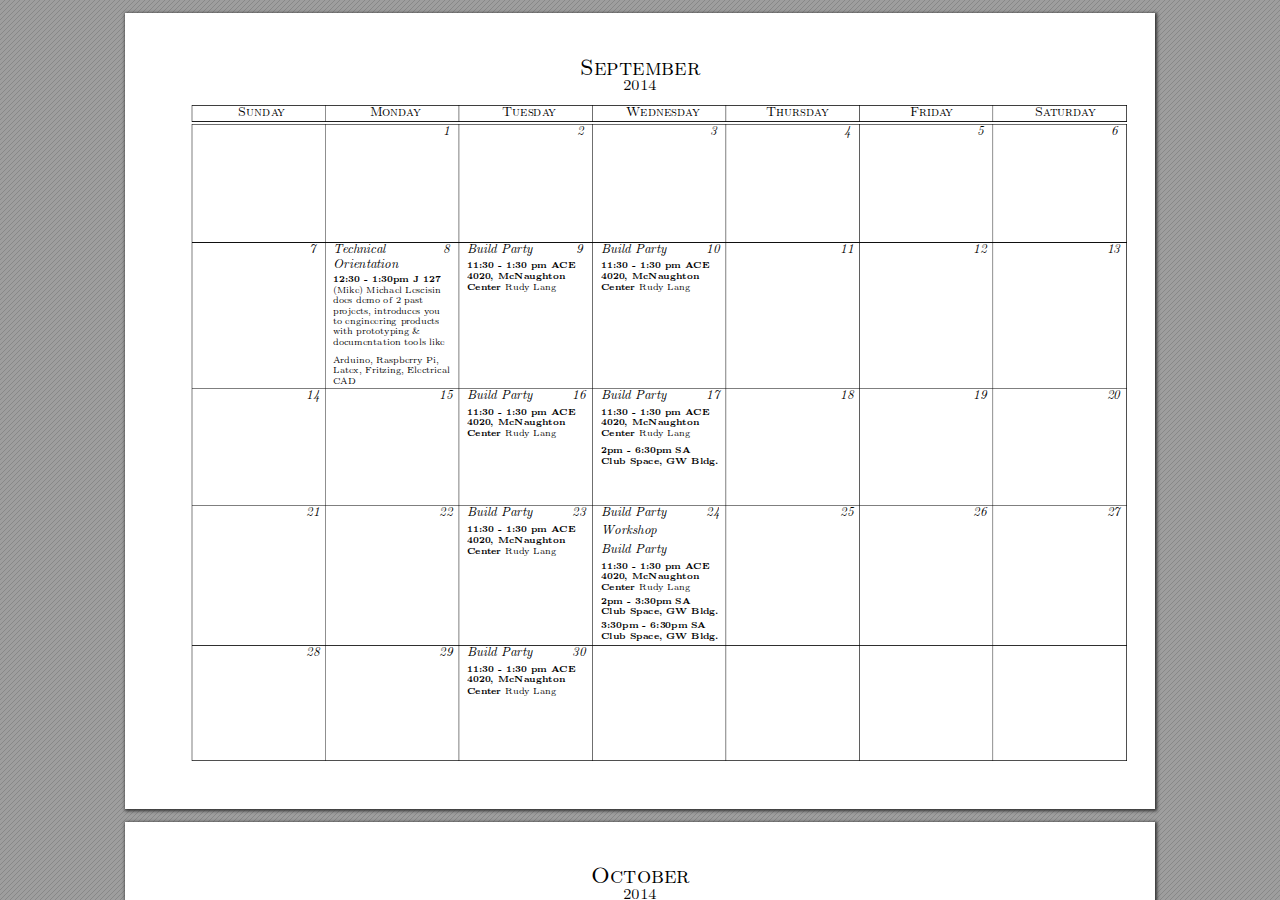
<file: calendar/calendar20142015.html>
<!DOCTYPE html>
<!-- Created by pdf2htmlEX (https://github.com/coolwanglu/pdf2htmlex) -->
<html>
<head>
<meta charset="utf-8">
<meta name="generator" content="pdf2htmlEX">
<meta http-equiv="X-UA-Compatible" content="IE=edge,chrome=1">
<style type="text/css">
/*! 
 * Base CSS for pdf2htmlEX
 * Copyright 2012,2013 Lu Wang <coolwanglu@gmail.com> 
 * https://github.com/coolwanglu/pdf2htmlEX/blob/master/share/LICENSE
 */#sidebar{position:absolute;top:0;left:0;bottom:0;width:250px;padding:0;margin:0;overflow:auto}#page-container{position:absolute;top:0;left:0;margin:0;padding:0;border:0}@media screen{#sidebar.opened+#page-container{left:250px}#page-container{bottom:0;right:0;overflow:auto}.loading-indicator{display:none}.loading-indicator.active{display:block;position:absolute;width:64px;height:64px;top:50%;left:50%;margin-top:-32px;margin-left:-32px}.loading-indicator img{position:absolute;top:0;left:0;bottom:0;right:0}}@media print{@page{margin:0}html{margin:0}body{margin:0;-webkit-print-color-adjust:exact}#sidebar{display:none}#page-container{width:auto;height:auto;overflow:visible;background-color:transparent}.d{display:none}}.pf{position:relative;background-color:white;overflow:hidden;margin:0;border:0}.pc{position:absolute;border:0;padding:0;margin:0;top:0;left:0;width:100%;height:100%;overflow:hidden;display:block;transform-origin:0 0;-ms-transform-origin:0 0;-webkit-transform-origin:0 0}.pc.opened{display:block}.bf{position:absolute;border:0;margin:0;top:0;bottom:0;width:100%;height:100%;-ms-user-select:none;-moz-user-select:none;-webkit-user-select:none;user-select:none}.bi{position:absolute;border:0;margin:0;-ms-user-select:none;-moz-user-select:none;-webkit-user-select:none;user-select:none}@media print{.pf{margin:0;box-shadow:none;page-break-after:always;page-break-inside:avoid}@-moz-document url-prefix(){.pf{overflow:visible;border:1px solid #fff}.pc{overflow:visible}}}.c{position:absolute;border:0;padding:0;margin:0;overflow:hidden;display:block}.t{position:absolute;white-space:pre;font-size:1px;transform-origin:0 100%;-ms-transform-origin:0 100%;-webkit-transform-origin:0 100%;unicode-bidi:bidi-override;-moz-font-feature-settings:"liga" 0}.@CSS_LINK_CN span{position:relative;vertical-align:baseline;display:inline-block;unicode-bidi:bidi-override}._{color:transparent;z-index:-1}::selection{background:rgba(127,255,255,0.4)}::-moz-selection{background:rgba(127,255,255,0.4)}.pi{display:none}.d{position:absolute;transform-origin:0 100%;-ms-transform-origin:0 100%;-webkit-transform-origin:0 100%}</style>
<style type="text/css">
/*! 
 * Fancy styles for pdf2htmlEX
 * Copyright 2012,2013 Lu Wang <coolwanglu@gmail.com> 
 * https://github.com/coolwanglu/pdf2htmlEX/blob/master/share/LICENSE
 */@keyframes fadein{from{opacity:0}to{opacity:1}}@-webkit-keyframes fadein{from{opacity:0}to{opacity:1}}@keyframes swing{0{transform:rotate(0)}10%{transform:rotate(0)}90%{transform:rotate(720deg)}100%{transform:rotate(720deg)}}@-webkit-keyframes swing{0{-webkit-transform:rotate(0)}10%{-webkit-transform:rotate(0)}90%{-webkit-transform:rotate(720deg)}100%{-webkit-transform:rotate(720deg)}}@media screen{#sidebar{background-color:#2f3236;background-image:url("[data-uri]")}#outline{font-family:Georgia,Times,"Times New Roman",serif;font-size:13px;margin:2em 1em}#outline ul{padding:0}#outline li{list-style-type:none;margin:1em 0}#outline li>ul{margin-left:1em}#outline a,#outline a:visited,#outline a:hover,#outline a:active{line-height:1.2;color:#e8e8e8;text-overflow:ellipsis;white-space:nowrap;text-decoration:none;display:block;overflow:hidden;outline:0}#outline a:hover{color:#0cf}#page-container{background-color:#9e9e9e;background-image:url("[data-uri]");-webkit-transition:left 500ms;transition:left 500ms}.pf{margin:13px auto;box-shadow:1px 1px 3px 1px #333;border-collapse:separate}.pc.opened{-webkit-animation:fadein 100ms;animation:fadein 100ms}.loading-indicator.active{-webkit-animation:swing 1.5s ease-in-out .01s infinite alternate none;animation:swing 1.5s ease-in-out .01s infinite alternate none}}</style>
<style type="text/css">
.ff0{font-family:sans-serif;visibility:hidden;}
@font-face{font-family:ff1;src:url('[data-uri]')format("woff");}.ff1{font-family:ff1;line-height:0.727000;font-style:normal;font-weight:normal;visibility:visible;}
@font-face{font-family:ff2;src:url('[data-uri]')format("woff");}.ff2{font-family:ff2;line-height:0.910000;font-style:normal;font-weight:normal;visibility:visible;}
@font-face{font-family:ff3;src:url('[data-uri]')format("woff");}.ff3{font-family:ff3;line-height:0.905000;font-style:normal;font-weight:normal;visibility:visible;}
@font-face{font-family:ff4;src:url('[data-uri]')format("woff");}.ff4{font-family:ff4;line-height:0.999000;font-style:normal;font-weight:normal;visibility:visible;}
.m0{transform:matrix(0.325000,0.000000,0.000000,0.325000,0,0);-ms-transform:matrix(0.325000,0.000000,0.000000,0.325000,0,0);-webkit-transform:matrix(0.325000,0.000000,0.000000,0.325000,0,0);}
.v0{vertical-align:0.000000px;}
.ls0{letter-spacing:0.000000px;}
.sc_{text-shadow:none;}
.sc0{text-shadow:-0.015em 0 transparent,0 0.015em transparent,0.015em 0 transparent,0 -0.015em  transparent;}
@media screen and (-webkit-min-device-pixel-ratio:0){
.sc_{-webkit-text-stroke:0px transparent;}
.sc0{-webkit-text-stroke:0.015em transparent;text-shadow:none;}
}
.ws0{word-spacing:0.000000px;}
._0{display:inline;margin-left:-3.546686px;}
._5{display:inline;margin-left:-1.607808px;}
._b{display:inline-block;width:1.701607px;}
._a{display:inline-block;width:9.874901px;}
._9{display:inline-block;width:12.106517px;}
._c{display:inline-block;width:14.266443px;}
._10{display:inline-block;width:44.860921px;}
._8{display:inline-block;width:54.816461px;}
._e{display:inline-block;width:122.340728px;}
._d{display:inline-block;width:132.741682px;}
._4{display:inline-block;width:201.721519px;}
._3{display:inline-block;width:214.824879px;}
._2{display:inline-block;width:248.274370px;}
._6{display:inline-block;width:250.578192px;}
._1{display:inline-block;width:259.782515px;}
._f{display:inline-block;width:370.464921px;}
._11{display:inline-block;width:380.408461px;}
._7{display:inline-block;width:390.836461px;}
.fc0{color:rgb(0,0,0);}
.fs3{font-size:27.895200px;}
.fs2{font-size:39.850400px;}
.fs1{font-size:47.820800px;}
.fs0{font-size:68.861600px;}
.y0{bottom:48.100000px;}
.y2a{bottom:95.550000px;}
.y2e{bottom:98.150000px;}
.y29{bottom:115.163100px;}
.y28{bottom:125.525400px;}
.y27{bottom:135.886400px;}
.y26{bottom:152.395100px;}
.y25{bottom:169.440700px;}
.y24{bottom:179.801700px;}
.y23{bottom:194.048400px;}
.y2d{bottom:202.361900px;}
.y22{bottom:204.409400px;}
.y32{bottom:204.880000px;}
.y21{bottom:218.656100px;}
.y20{bottom:229.017100px;}
.y1f{bottom:239.378100px;}
.y1c{bottom:254.920900px;}
.y1e{bottom:255.888100px;}
.y1b{bottom:265.281900px;}
.y1d{bottom:274.020500px;}
.y1a{bottom:275.642900px;}
.y19{bottom:292.151600px;}
.y2c{bottom:320.060000px;}
.y31{bottom:322.578100px;}
.y18{bottom:344.125600px;}
.y17{bottom:354.486600px;}
.y16{bottom:372.617700px;}
.y15{bottom:382.978700px;}
.y14{bottom:393.341000px;}
.y13{bottom:409.849700px;}
.y10{bottom:425.132500px;}
.yf{bottom:435.493500px;}
.y2b{bottom:437.758100px;}
.y30{bottom:440.276200px;}
.ye{bottom:445.854500px;}
.yd{bottom:463.986900px;}
.yc{bottom:474.347900px;}
.yb{bottom:484.708900px;}
.ya{bottom:495.069900px;}
.y9{bottom:505.430900px;}
.y8{bottom:515.793200px;}
.y12{bottom:518.454300px;}
.y7{bottom:526.154200px;}
.y11{bottom:528.816600px;}
.y6{bottom:540.144800px;}
.y5{bottom:555.686300px;}
.y2f{bottom:557.974300px;}
.y4{bottom:673.384400px;}
.y3{bottom:692.552900px;}
.y2{bottom:717.965300px;}
.y1{bottom:733.506800px;}
.h5{height:19.638221px;}
.h6{height:20.921400px;}
.h4{height:28.094532px;}
.h3{height:33.713664px;}
.h2{height:48.547428px;}
.h8{height:605.800000px;}
.h7{height:608.400000px;}
.h1{height:655.850000px;}
.h0{height:795.600000px;}
.w1{width:936.650000px;}
.w0{width:1029.600000px;}
.x0{left:65.650000px;}
.x3{left:112.310900px;}
.xa{left:180.337300px;}
.x5{left:183.721200px;}
.x6{left:208.156000px;}
.x4{left:317.361200px;}
.x7{left:341.796000px;}
.x1{left:454.797200px;}
.xe{left:457.899000px;}
.xc{left:465.539100px;}
.x8{left:475.437300px;}
.x2{left:497.617900px;}
.xb{left:581.258600px;}
.xd{left:584.642500px;}
.x9{left:714.898600px;}
.xf{left:985.562500px;}
@media print{
.v0{vertical-align:0.000000pt;}
.ls0{letter-spacing:0.000000pt;}
.ws0{word-spacing:0.000000pt;}
._0{display:inline;margin-left:-3.637626pt;}
._5{display:inline;margin-left:-1.649034pt;}
._b{display:inline-block;width:1.745238pt;}
._a{display:inline-block;width:10.128103pt;}
._9{display:inline-block;width:12.416940pt;}
._c{display:inline-block;width:14.632249pt;}
._10{display:inline-block;width:46.011201pt;}
._8{display:inline-block;width:56.222011pt;}
._e{display:inline-block;width:125.477670pt;}
._d{display:inline-block;width:136.145315pt;}
._4{display:inline-block;width:206.893865pt;}
._3{display:inline-block;width:220.333209pt;}
._2{display:inline-block;width:254.640380pt;}
._6{display:inline-block;width:257.003274pt;}
._1{display:inline-block;width:266.443605pt;}
._f{display:inline-block;width:379.964022pt;}
._11{display:inline-block;width:390.162524pt;}
._7{display:inline-block;width:400.857908pt;}
.fs3{font-size:28.610462pt;}
.fs2{font-size:40.872205pt;}
.fs1{font-size:49.046974pt;}
.fs0{font-size:70.627282pt;}
.y0{bottom:49.333333pt;}
.y2a{bottom:98.000000pt;}
.y2e{bottom:100.666667pt;}
.y29{bottom:118.116000pt;}
.y28{bottom:128.744000pt;}
.y27{bottom:139.370667pt;}
.y26{bottom:156.302667pt;}
.y25{bottom:173.785333pt;}
.y24{bottom:184.412000pt;}
.y23{bottom:199.024000pt;}
.y2d{bottom:207.550667pt;}
.y22{bottom:209.650667pt;}
.y32{bottom:210.133333pt;}
.y21{bottom:224.262667pt;}
.y20{bottom:234.889333pt;}
.y1f{bottom:245.516000pt;}
.y1c{bottom:261.457333pt;}
.y1e{bottom:262.449333pt;}
.y1b{bottom:272.084000pt;}
.y1d{bottom:281.046667pt;}
.y1a{bottom:282.710667pt;}
.y19{bottom:299.642667pt;}
.y2c{bottom:328.266667pt;}
.y31{bottom:330.849333pt;}
.y18{bottom:352.949333pt;}
.y17{bottom:363.576000pt;}
.y16{bottom:382.172000pt;}
.y15{bottom:392.798667pt;}
.y14{bottom:403.426667pt;}
.y13{bottom:420.358667pt;}
.y10{bottom:436.033333pt;}
.yf{bottom:446.660000pt;}
.y2b{bottom:448.982667pt;}
.y30{bottom:451.565333pt;}
.ye{bottom:457.286667pt;}
.yd{bottom:475.884000pt;}
.yc{bottom:486.510667pt;}
.yb{bottom:497.137333pt;}
.ya{bottom:507.764000pt;}
.y9{bottom:518.390667pt;}
.y8{bottom:529.018667pt;}
.y12{bottom:531.748000pt;}
.y7{bottom:539.645333pt;}
.y11{bottom:542.376000pt;}
.y6{bottom:553.994667pt;}
.y5{bottom:569.934667pt;}
.y2f{bottom:572.281333pt;}
.y4{bottom:690.650667pt;}
.y3{bottom:710.310667pt;}
.y2{bottom:736.374667pt;}
.y1{bottom:752.314667pt;}
.h5{height:20.141765pt;}
.h6{height:21.457846pt;}
.h4{height:28.814905pt;}
.h3{height:34.578117pt;}
.h2{height:49.792234pt;}
.h8{height:621.333333pt;}
.h7{height:624.000000pt;}
.h1{height:672.666667pt;}
.h0{height:816.000000pt;}
.w1{width:960.666667pt;}
.w0{width:1056.000000pt;}
.x0{left:67.333333pt;}
.x3{left:115.190667pt;}
.xa{left:184.961333pt;}
.x5{left:188.432000pt;}
.x6{left:213.493333pt;}
.x4{left:325.498667pt;}
.x7{left:350.560000pt;}
.x1{left:466.458667pt;}
.xe{left:469.640000pt;}
.xc{left:477.476000pt;}
.x8{left:487.628000pt;}
.x2{left:510.377333pt;}
.xb{left:596.162667pt;}
.xd{left:599.633333pt;}
.x9{left:733.229333pt;}
.xf{left:1010.833333pt;}
}
</style>
<script>
/*
 Copyright 2012 Mozilla Foundation 
 Copyright 2013 Lu Wang <coolwanglu@gmail.com>
 Apache License Version 2.0 
*/
(function(){function b(a,b,e,f){var c=(a.className||"").split(/\s+/g);""===c[0]&&c.shift();var d=c.indexOf(b);0>d&&e&&c.push(b);0<=d&&f&&c.splice(d,1);a.className=c.join(" ");return 0<=d}if(!("classList"in document.createElement("div"))){var e={add:function(a){b(this.element,a,!0,!1)},contains:function(a){return b(this.element,a,!1,!1)},remove:function(a){b(this.element,a,!1,!0)},toggle:function(a){b(this.element,a,!0,!0)}};Object.defineProperty(HTMLElement.prototype,"classList",{get:function(){if(this._classList)return this._classList;
var a=Object.create(e,{element:{value:this,writable:!1,enumerable:!0}});Object.defineProperty(this,"_classList",{value:a,writable:!1,enumerable:!1});return a},enumerable:!0})}})();
</script>
<script>
(function(){/*
 pdf2htmlEX.js: Core UI functions for pdf2htmlEX 
 Copyright 2012,2013 Lu Wang <coolwanglu@gmail.com> and other contributors 
 https://github.com/coolwanglu/pdf2htmlEX/blob/master/share/LICENSE 
*/
var q=window.pdf2htmlEX=window.pdf2htmlEX||{},r="pc",s="pi",t={container_id:"page-container",sidebar_id:"sidebar",outline_id:"outline",loading_indicator_cls:"loading-indicator",preload_pages:3,render_timeout:100,scale_step:0.9,key_handler:!0,hashchange_handler:!0,__dummy__:"no comma"};function v(a,b){return[a[0]*b[0]+a[2]*b[1]+a[4],a[1]*b[0]+a[3]*b[1]+a[5]]}function w(a){for(var b=0,c=a.length;b<c;++b)a[b].addEventListener("dragstart",function(){return!1},!1)}
function x(a){for(var b={},c=0,d=arguments.length;c<d;++c){var e=arguments[c],g;for(g in e)e.hasOwnProperty(g)&&(b[g]=e[g])}return b}
function y(a){if(a){this.g=this.loaded=!1;this.page=a;this.r=parseInt(a.getAttribute("data-page-no"),16);this.m=a.clientHeight;this.t=a.clientWidth;var b=a.getElementsByClassName(r)[0];b&&(this.h=b,this.s=this.f=this.m/b.clientHeight,this.u=JSON.parse(a.getElementsByClassName(s)[0].getAttribute("data-data")),a=this.k=this.u.ctm,b=a[0]*a[3]-a[1]*a[2],this.o=[a[3]/b,-a[1]/b,-a[2]/b,a[0]/b,(a[2]*a[5]-a[3]*a[4])/b,(a[1]*a[4]-a[0]*a[5])/b],this.loaded=!0)}}
y.prototype={show:function(){this.loaded&&!this.g&&(this.h.classList.add("opened"),this.g=!0)},d:function(a){this.f=0===a?this.s:a;this.loaded&&(a=this.h.style,a.msTransform=a.webkitTransform=a.transform="scale("+this.f.toFixed(3)+")");a=this.page.style;a.height=this.m*this.f+"px";a.width=this.t*this.f+"px"},height:function(){return this.page.clientHeight},width:function(){return this.page.clientWidth}};
function z(a){a=a.page;var b=a.parentNode;return[b.scrollLeft-a.offsetLeft-a.clientLeft,b.scrollTop-a.offsetTop-a.clientTop]}function A(a){a.loaded&&a.g&&(a.h.classList.remove("opened"),a.g=!1)}function B(a){this.b=x(t,0<arguments.length?a:{});this.i=[];C();var b=this;document.addEventListener("DOMContentLoaded",function(){E(b)},!1)}
B.prototype={scale:1,e:0,l:0,d:function(a,b,c){var d=this.scale;this.scale=a=0===a?1:b?d*a:a;c||(c=[0,0]);b=this.a;c[0]+=b.scrollLeft;c[1]+=b.scrollTop;for(var e=this.c,g=e.length,h=this.l;h<g;++h){var f=e[h].page;if(f.offsetTop+f.clientTop>=c[1])break}f=h-1;0>f&&(f=0);var f=e[f].page,k=f.clientWidth,h=f.clientHeight,l=f.offsetLeft+f.clientLeft,m=c[0]-l;0>m?m=0:m>k&&(m=k);k=f.offsetTop+f.clientTop;c=c[1]-k;0>c?c=0:c>h&&(c=h);for(h=0;h<g;++h)e[h].d(a);b.scrollLeft+=m/d*a+f.offsetLeft+f.clientLeft-
m-l;b.scrollTop+=c/d*a+f.offsetTop+f.clientTop-c-k;F(this,!0)},p:function(a){var b=a.target,c=b.getAttribute("data-dest-detail");if(c){var d=G;a:{for(;b;){if(b.nodeType===Node.ELEMENT_NODE&&b.classList.contains("pf")){var b=parseInt(b.getAttribute("data-page-no"),16),e=this.n,b=b in e?this.c[e[b]]:null;break a}b=b.parentNode}b=null}d(this,c,b);a.preventDefault()}}};
function H(a,b,c){var d=a.c;0>b||b>=d.length||(b=z(d[b]),void 0===c&&(c=[0,0]),a=a.a,a.scrollLeft+=c[0]-b[0],a.scrollTop+=c[1]-b[1])}
function G(a,b,c){try{var d=JSON.parse(b)}catch(e){return}if(d instanceof Array){b=d[0];var g=a.n;if(b in g){var h=g[b];b=a.c[h];for(var g=2,f=d.length;g<f;++g){var k=d[g];if(null!==k&&"number"!==typeof k)return}for(;6>d.length;)d.push(null);g=c||a.c[a.e];c=z(g);c=v(g.o,[c[0],g.height()-c[1]]);var g=a.scale,l=[0,0],m=!0,f=!1,k=a.scale;switch(d[1]){case "XYZ":l=[null===d[2]?c[0]:d[2]*k,null===d[3]?c[1]:d[3]*k];g=d[4];if(null===g||0===g)g=a.scale;f=!0;break;case "Fit":case "FitB":l=[0,0];f=!0;break;
case "FitH":case "FitBH":l=[0,null===d[2]?c[1]:d[2]*k];f=!0;break;case "FitV":case "FitBV":l=[null===d[2]?c[0]:d[2]*k,0];f=!0;break;case "FitR":l=[d[2]*k,d[5]*k],m=!1,f=!0}f&&(a.d(g,!1),d=function(b){l=v(b.k,l);m&&(l[1]=b.height()-l[1]);H(a,h,l)},b.loaded?d(b):(I(a,h,void 0,d),H(a,h)))}}}
function J(a){window.addEventListener("DOMMouseScroll",function(b){if(b.ctrlKey){b.preventDefault();var c=a.a,d=c.getBoundingClientRect();a.d(Math.pow(a.b.scale_step,b.detail),!0,[b.clientX-d.left-c.clientLeft,b.clientY-d.top-c.clientTop])}},!1);window.addEventListener("keydown",function(b){var c=!1,d=b.ctrlKey||b.metaKey,e=b.altKey;switch(b.keyCode){case 61:case 107:case 187:d&&(a.d(1/a.b.scale_step,!0),c=!0);break;case 173:case 109:case 189:d&&(a.d(a.b.scale_step,!0),c=!0);break;case 48:d&&(a.d(0,
!1),c=!0);break;case 33:e?H(a,a.e-1):a.a.scrollTop-=a.a.clientHeight;c=!0;break;case 34:e?H(a,a.e+1):a.a.scrollTop+=a.a.clientHeight;c=!0;break;case 35:a.a.scrollTop=a.a.scrollHeight;c=!0;break;case 36:a.a.scrollTop=0,c=!0}c&&b.preventDefault()},!1)}function F(a,b){if(void 0!==a.j){if(!b)return;clearTimeout(a.j)}a.j=setTimeout(function(){delete a.j;K(a)},a.b.render_timeout)}
function K(a){for(var b=a.a,c=b.scrollTop,d=b.clientHeight,b=c-d,c=c+d+d,d=a.c,e=0,g=d.length;e<g;++e){var h=d[e],f=h.page,k=f.offsetTop+f.clientTop,f=k+f.clientHeight;k<=c&&f>=b?h.loaded?h.show():I(a,e):A(h)}}function C(){var a="@media screen{."+r+"{display:none;}}",b=document.createElement("style");b.styleSheet?b.styleSheet.cssText=a:b.appendChild(document.createTextNode(a));document.head.appendChild(b)}
function I(a,b,c,d){var e=a.c;if(!(b>=e.length||(e=e[b],e.loaded||a.i[b]))){var e=e.page,g=e.getAttribute("data-page-url");if(g){a.i[b]=!0;var h=a.q.cloneNode();h.classList.add("active");e.appendChild(h);var f=a,k=new XMLHttpRequest;k.open("GET",g,!0);k.onreadystatechange=function(){if(4==k.readyState){if(200===k.status){var a=document.createElement("div");a.innerHTML=k.responseText;for(var c=null,a=a.childNodes,g=0,e=a.length;g<e;++g){var h=a[g];if(h.nodeType===Node.ELEMENT_NODE&&h.classList.contains("pf")){c=
h;break}}a=f.c[b];f.a.replaceChild(c,a.page);a=new y(c);f.c[b]=a;A(a);a.d(f.scale);w(c.getElementsByClassName("bi"));F(f,!1);d&&d(a)}delete f.i[b]}};k.send(null)}void 0===c&&(c=a.b.preload_pages);0<--c&&(f=a,setTimeout(function(){I(f,b+1,c)},0))}}function L(a){for(var b=[],c={},d=a.a.childNodes,e=0,g=d.length;e<g;++e){var h=d[e];h.nodeType===Node.ELEMENT_NODE&&h.classList.contains("pf")&&(h=new y(h),b.push(h),c[h.r]=b.length-1)}a.c=b;a.n=c}
function E(a){a.sidebar=document.getElementById(a.b.sidebar_id);a.outline=document.getElementById(a.b.outline_id);a.a=document.getElementById(a.b.container_id);a.q=document.getElementsByClassName(a.b.loading_indicator_cls)[0];for(var b=!0,c=a.outline.childNodes,d=0,e=c.length;d<e;++d)if("UL"===c[d].nodeName){b=!1;break}b||a.sidebar.classList.add("opened");L(a);0!=a.c.length&&(w(document.getElementsByClassName("bi")),a.b.key_handler&&J(a),a.b.hashchange_handler&&window.addEventListener("hashchange",
function(){G(a,document.location.hash.substring(1))},!1),a.a.addEventListener("scroll",function(){var b=a.c,c=b.length;if(!(2>c)){for(var d=a.a,e=d.scrollTop,d=e+d.clientHeight,l=-1,m=c,n=m-l;1<n;){var p=l+Math.floor(n/2),n=b[p].page;n.offsetTop+n.clientTop+n.clientHeight>=e?m=p:l=p;n=m-l}a.l=m;for(var p=l=a.e,D=0;m<c;++m){var n=b[m].page,u=n.offsetTop+n.clientTop,n=n.clientHeight;if(u>d)break;n=(Math.min(d,u+n)-Math.max(e,u))/n;if(m===l&&1E-6>=Math.abs(n-1)){p=l;break}n>D&&(D=n,p=m)}a.e=p}F(a,!0)},
!1),[a.a,a.outline].forEach(function(b){b.addEventListener("click",a.p.bind(a),!1)}),K(a))}q.Viewer=B;})();
</script>
<script>
try{
pdf2htmlEX.defaultViewer = new pdf2htmlEX.Viewer({});
}catch(e){}
</script>
<title></title>
</head>
<body>
<div id="sidebar">
<div id="outline">
</div>
</div>
<div id="page-container">
<div id="pf1" class="pf w0 h0" data-page-no="1"><div class="pc pc1 w0 h0"><img class="bi x0 y0 w1 h1" alt="" src="[data-uri]"/><div class="t m0 x1 h2 y1 ff1 fs0 fc0 sc0 ls0 ws0">September</div><div class="t m0 x2 h3 y2 ff1 fs1 fc0 sc0 ls0 ws0">2014</div><div class="t m0 x3 h4 y3 ff1 fs2 fc0 sc0 ls0 ws0">Sunda<span class="_ _0"></span>y<span class="_ _1"> </span>Monda<span class="_ _0"></span>y<span class="_ _2"> </span>Tuesda<span class="_ _0"></span>y<span class="_ _3"> </span>Wednesda<span class="_ _0"></span>y<span class="_ _4"> </span>Thursda<span class="_ _0"></span>y<span class="_ _2"> </span>Frid<span class="_ _5"></span>a<span class="_ _0"></span>y<span class="_ _6"> </span>Sa<span class="_ _0"></span>turda<span class="_ _0"></span>y</div><div class="t m0 x4 h4 y4 ff2 fs2 fc0 sc0 ls0 ws0">1<span class="_ _7"> </span>2<span class="_ _7"> </span>3<span class="_ _7"> </span>4<span class="_ _7"> </span>5<span class="_ _7"> </span>6</div><div class="t m0 x5 h4 y5 ff2 fs2 fc0 sc0 ls0 ws0">7<span class="_ _8"> </span>T<span class="_ _0"></span>e<span class="_ _5"></span>chnic<span class="_ _5"></span>al</div><div class="t m0 x6 h4 y6 ff2 fs2 fc0 sc0 ls0 ws0">Orientation</div><div class="t m0 x4 h4 y5 ff2 fs2 fc0 sc0 ls0 ws0">8</div><div class="t m0 x6 h5 y7 ff3 fs3 fc0 sc0 ls0 ws0">12:30<span class="_ _9"> </span>-<span class="_ _9"> </span>1:30pm<span class="_ _9"> </span>J<span class="_ _9"> </span>127</div><div class="t m0 x6 h6 y8 ff4 fs3 fc0 sc0 ls0 ws0">(Mike)<span class="_ _a"> </span>Michael<span class="_ _a"> </span>Lescisin</div><div class="t m0 x6 h6 y9 ff4 fs3 fc0 sc0 ls0 ws0">does<span class="_ _9"> </span>demo<span class="_ _a"> </span>of<span class="_ _9"> </span>2<span class="_ _a"> </span>past</div><div class="t m0 x6 h6 ya ff4 fs3 fc0 sc0 ls0 ws0">pro<span class="_ _b"></span>jects,<span class="_ _a"> </span>introduces<span class="_ _9"> </span>y<span class="_ _5"></span>ou</div><div class="t m0 x6 h6 yb ff4 fs3 fc0 sc0 ls0 ws0">to<span class="_ _a"> </span>engineering<span class="_ _9"> </span>products</div><div class="t m0 x6 h6 yc ff4 fs3 fc0 sc0 ls0 ws0">with<span class="_ _a"> </span>prototyping<span class="_ _a"> </span>&amp;</div><div class="t m0 x6 h6 yd ff4 fs3 fc0 sc0 ls0 ws0">documentation<span class="_ _a"> </span>to<span class="_ _b"></span>ols<span class="_ _a"> </span>like</div><div class="t m0 x6 h6 ye ff4 fs3 fc0 sc0 ls0 ws0">Arduino,<span class="_ _a"> </span>Raspb<span class="_ _b"></span>erry<span class="_ _a"> </span>Pi,</div><div class="t m0 x6 h6 yf ff4 fs3 fc0 sc0 ls0 ws0">Latex,<span class="_ _a"> </span>F<span class="_ _5"></span>ritzing,<span class="_ _a"> </span>Electrical</div><div class="t m0 x6 h6 y10 ff4 fs3 fc0 sc0 ls0 ws0">CAD</div><div class="t m0 x7 h4 y5 ff2 fs2 fc0 sc0 ls0 ws0">Build<span class="_ _c"> </span>Party<span class="_ _d"> </span>9</div><div class="t m0 x7 h5 y6 ff3 fs3 fc0 sc0 ls0 ws0">11:30<span class="_ _9"> </span>-<span class="_ _9"> </span>1:30<span class="_ _9"> </span>pm<span class="_ _9"> </span>ACE</div><div class="t m0 x7 h5 y11 ff3 fs3 fc0 sc0 ls0 ws0">4020,<span class="_ _9"> </span>McNaughton</div><div class="t m0 x7 h6 y12 ff3 fs3 fc0 sc0 ls0 ws0">Cen<span class="_ _5"></span>ter<span class="_ _9"> </span><span class="ff4">Rudy<span class="_ _a"> </span>Lang</span></div><div class="t m0 x8 h4 y5 ff2 fs2 fc0 sc0 ls0 ws0">Build<span class="_ _c"> </span>Party<span class="_ _e"> </span>10</div><div class="t m0 x8 h5 y6 ff3 fs3 fc0 sc0 ls0 ws0">11:30<span class="_ _9"> </span>-<span class="_ _9"> </span>1:30<span class="_ _9"> </span>pm<span class="_ _9"> </span>ACE</div><div class="t m0 x8 h5 y11 ff3 fs3 fc0 sc0 ls0 ws0">4020,<span class="_ _9"> </span>McNaughton</div><div class="t m0 x8 h6 y12 ff3 fs3 fc0 sc0 ls0 ws0">Cen<span class="_ _5"></span>ter<span class="_ _9"> </span><span class="ff4">Rudy<span class="_ _a"> </span>Lang</span></div><div class="t m0 x9 h4 y5 ff2 fs2 fc0 sc0 ls0 ws0">11<span class="_ _f"> </span>12<span class="_ _f"> </span>13</div><div class="t m0 xa h4 y13 ff2 fs2 fc0 sc0 ls0 ws0">14<span class="_ _f"> </span>15<span class="_ _10"> </span>Build<span class="_ _c"> </span>Party<span class="_ _e"> </span>16</div><div class="t m0 x7 h5 y14 ff3 fs3 fc0 sc0 ls0 ws0">11:30<span class="_ _9"> </span>-<span class="_ _9"> </span>1:30<span class="_ _9"> </span>pm<span class="_ _9"> </span>ACE</div><div class="t m0 x7 h5 y15 ff3 fs3 fc0 sc0 ls0 ws0">4020,<span class="_ _9"> </span>McNaughton</div><div class="t m0 x7 h6 y16 ff3 fs3 fc0 sc0 ls0 ws0">Cen<span class="_ _5"></span>ter<span class="_ _9"> </span><span class="ff4">Rudy<span class="_ _a"> </span>Lang</span></div><div class="t m0 x8 h4 y13 ff2 fs2 fc0 sc0 ls0 ws0">Build<span class="_ _c"> </span>Party<span class="_ _e"> </span>17</div><div class="t m0 x8 h5 y14 ff3 fs3 fc0 sc0 ls0 ws0">11:30<span class="_ _9"> </span>-<span class="_ _9"> </span>1:30<span class="_ _9"> </span>pm<span class="_ _9"> </span>ACE</div><div class="t m0 x8 h5 y15 ff3 fs3 fc0 sc0 ls0 ws0">4020,<span class="_ _9"> </span>McNaughton</div><div class="t m0 x8 h6 y16 ff3 fs3 fc0 sc0 ls0 ws0">Cen<span class="_ _5"></span>ter<span class="_ _9"> </span><span class="ff4">Rudy<span class="_ _a"> </span>Lang</span></div><div class="t m0 x8 h5 y17 ff3 fs3 fc0 sc0 ls0 ws0">2pm<span class="_ _9"> </span>-<span class="_ _9"> </span>6:30pm<span class="_ _a"> </span>SA</div><div class="t m0 x8 h5 y18 ff3 fs3 fc0 sc0 ls0 ws0">Club<span class="_ _9"> </span>Space,<span class="_ _9"> </span>GW<span class="_ _9"> </span>Bldg.</div><div class="t m0 x9 h4 y13 ff2 fs2 fc0 sc0 ls0 ws0">18<span class="_ _f"> </span>19<span class="_ _f"> </span>20</div><div class="t m0 xa h4 y19 ff2 fs2 fc0 sc0 ls0 ws0">21<span class="_ _f"> </span>22<span class="_ _10"> </span>Build<span class="_ _c"> </span>Party<span class="_ _e"> </span>23</div><div class="t m0 x7 h5 y1a ff3 fs3 fc0 sc0 ls0 ws0">11:30<span class="_ _9"> </span>-<span class="_ _9"> </span>1:30<span class="_ _9"> </span>pm<span class="_ _9"> </span>ACE</div><div class="t m0 x7 h5 y1b ff3 fs3 fc0 sc0 ls0 ws0">4020,<span class="_ _9"> </span>McNaughton</div><div class="t m0 x7 h6 y1c ff3 fs3 fc0 sc0 ls0 ws0">Cen<span class="_ _5"></span>ter<span class="_ _9"> </span><span class="ff4">Rudy<span class="_ _a"> </span>Lang</span></div><div class="t m0 x8 h4 y19 ff2 fs2 fc0 sc0 ls0 ws0">Build<span class="_ _c"> </span>Party</div><div class="t m0 x8 h4 y1d ff2 fs2 fc0 sc0 ls0 ws0">Workshop</div><div class="t m0 x8 h4 y1e ff2 fs2 fc0 sc0 ls0 ws0">Build<span class="_ _c"> </span>Party</div><div class="t m0 xb h4 y19 ff2 fs2 fc0 sc0 ls0 ws0">24</div><div class="t m0 x8 h5 y1f ff3 fs3 fc0 sc0 ls0 ws0">11:30<span class="_ _9"> </span>-<span class="_ _9"> </span>1:30<span class="_ _9"> </span>pm<span class="_ _9"> </span>ACE</div><div class="t m0 x8 h5 y20 ff3 fs3 fc0 sc0 ls0 ws0">4020,<span class="_ _9"> </span>McNaughton</div><div class="t m0 x8 h6 y21 ff3 fs3 fc0 sc0 ls0 ws0">Cen<span class="_ _5"></span>ter<span class="_ _9"> </span><span class="ff4">Rudy<span class="_ _a"> </span>Lang</span></div><div class="t m0 x8 h5 y22 ff3 fs3 fc0 sc0 ls0 ws0">2pm<span class="_ _9"> </span>-<span class="_ _9"> </span>3:30pm<span class="_ _a"> </span>SA</div><div class="t m0 x8 h5 y23 ff3 fs3 fc0 sc0 ls0 ws0">Club<span class="_ _9"> </span>Space,<span class="_ _9"> </span>GW<span class="_ _9"> </span>Bldg.</div><div class="t m0 x8 h5 y24 ff3 fs3 fc0 sc0 ls0 ws0">3:30pm<span class="_ _9"> </span>-<span class="_ _9"> </span>6:30pm<span class="_ _a"> </span>SA</div><div class="t m0 x8 h5 y25 ff3 fs3 fc0 sc0 ls0 ws0">Club<span class="_ _9"> </span>Space,<span class="_ _9"> </span>GW<span class="_ _9"> </span>Bldg.</div><div class="t m0 x9 h4 y19 ff2 fs2 fc0 sc0 ls0 ws0">25<span class="_ _f"> </span>26<span class="_ _f"> </span>27</div><div class="t m0 xa h4 y26 ff2 fs2 fc0 sc0 ls0 ws0">28<span class="_ _f"> </span>29<span class="_ _10"> </span>Build<span class="_ _c"> </span>Party<span class="_ _e"> </span>30</div><div class="t m0 x7 h5 y27 ff3 fs3 fc0 sc0 ls0 ws0">11:30<span class="_ _9"> </span>-<span class="_ _9"> </span>1:30<span class="_ _9"> </span>pm<span class="_ _9"> </span>ACE</div><div class="t m0 x7 h5 y28 ff3 fs3 fc0 sc0 ls0 ws0">4020,<span class="_ _9"> </span>McNaughton</div><div class="t m0 x7 h6 y29 ff3 fs3 fc0 sc0 ls0 ws0">Cen<span class="_ _5"></span>ter<span class="_ _9"> </span><span class="ff4">Rudy<span class="_ _a"> </span>Lang</span></div></div><div class="pi" data-data='{"ctm":[1.300000,0.000000,0.000000,1.300000,0.000000,0.000000]}'></div></div>
<div id="pf2" class="pf w0 h0" data-page-no="2"><div class="pc pc2 w0 h0"><img class="bi x0 y2a w1 h7" alt="" src="[data-uri]"/><div class="t m0 xc h2 y1 ff1 fs0 fc0 sc0 ls0 ws0">October</div><div class="t m0 x2 h3 y2 ff1 fs1 fc0 sc0 ls0 ws0">2014</div><div class="t m0 x3 h4 y3 ff1 fs2 fc0 sc0 ls0 ws0">Sunda<span class="_ _0"></span>y<span class="_ _1"> </span>Monda<span class="_ _0"></span>y<span class="_ _2"> </span>Tuesda<span class="_ _0"></span>y<span class="_ _3"> </span>Wednesda<span class="_ _0"></span>y<span class="_ _4"> </span>Thursda<span class="_ _0"></span>y<span class="_ _2"> </span>Frid<span class="_ _5"></span>a<span class="_ _0"></span>y<span class="_ _6"> </span>Sa<span class="_ _0"></span>turda<span class="_ _0"></span>y</div><div class="t m0 xd h4 y4 ff2 fs2 fc0 sc0 ls0 ws0">1<span class="_ _7"> </span>2<span class="_ _7"> </span>3<span class="_ _7"> </span>4</div><div class="t m0 x5 h4 y5 ff2 fs2 fc0 sc0 ls0 ws0">5<span class="_ _7"> </span>6<span class="_ _7"> </span>7<span class="_ _7"> </span>8<span class="_ _7"> </span>9<span class="_ _11"> </span>10<span class="_ _f"> </span>11</div><div class="t m0 xa h4 y2b ff2 fs2 fc0 sc0 ls0 ws0">12<span class="_ _f"> </span>13<span class="_ _f"> </span>14<span class="_ _f"> </span>15<span class="_ _f"> </span>16<span class="_ _f"> </span>17<span class="_ _f"> </span>18</div><div class="t m0 xa h4 y2c ff2 fs2 fc0 sc0 ls0 ws0">19<span class="_ _f"> </span>20<span class="_ _f"> </span>21<span class="_ _f"> </span>22<span class="_ _f"> </span>23<span class="_ _f"> </span>24<span class="_ _f"> </span>25</div><div class="t m0 xa h4 y2d ff2 fs2 fc0 sc0 ls0 ws0">26<span class="_ _f"> </span>27<span class="_ _f"> </span>28<span class="_ _f"> </span>29<span class="_ _f"> </span>30</div></div><div class="pi" data-data='{"ctm":[1.300000,0.000000,0.000000,1.300000,0.000000,0.000000]}'></div></div>
<div id="pf3" class="pf w0 h0" data-page-no="3"><div class="pc pc3 w0 h0"><img class="bi x0 y2e w1 h8" alt="" src="[data-uri]"/><div class="t m0 xe h2 y1 ff1 fs0 fc0 sc0 ls0 ws0">No<span class="_ _5"></span>vember</div><div class="t m0 x2 h3 y2 ff1 fs1 fc0 sc0 ls0 ws0">2014</div><div class="t m0 x3 h4 y3 ff1 fs2 fc0 sc0 ls0 ws0">Sunda<span class="_ _0"></span>y<span class="_ _1"> </span>Monda<span class="_ _0"></span>y<span class="_ _2"> </span>Tuesda<span class="_ _0"></span>y<span class="_ _3"> </span>Wednesda<span class="_ _0"></span>y<span class="_ _4"> </span>Thursda<span class="_ _0"></span>y<span class="_ _2"> </span>Frid<span class="_ _5"></span>a<span class="_ _0"></span>y<span class="_ _6"> </span>Sa<span class="_ _0"></span>turda<span class="_ _0"></span>y</div><div class="t m0 xf h4 y4 ff2 fs2 fc0 sc0 ls0 ws0">1</div><div class="t m0 x5 h4 y2f ff2 fs2 fc0 sc0 ls0 ws0">2<span class="_ _7"> </span>3<span class="_ _7"> </span>4<span class="_ _7"> </span>5<span class="_ _7"> </span>6<span class="_ _7"> </span>7<span class="_ _7"> </span>8</div><div class="t m0 x5 h4 y30 ff2 fs2 fc0 sc0 ls0 ws0">9<span class="_ _11"> </span>10<span class="_ _f"> </span>11<span class="_ _f"> </span>12<span class="_ _f"> </span>13<span class="_ _f"> </span>14<span class="_ _f"> </span>15</div><div class="t m0 xa h4 y31 ff2 fs2 fc0 sc0 ls0 ws0">16<span class="_ _f"> </span>17<span class="_ _f"> </span>18<span class="_ _f"> </span>19<span class="_ _f"> </span>20<span class="_ _f"> </span>21<span class="_ _f"> </span>22</div><div class="t m0 xa h4 y32 ff2 fs2 fc0 sc0 ls0 ws0">23<span class="_ _f"> </span>24<span class="_ _f"> </span>25<span class="_ _f"> </span>26<span class="_ _f"> </span>27<span class="_ _f"> </span>28<span class="_ _f"> </span>29</div></div><div class="pi" data-data='{"ctm":[1.300000,0.000000,0.000000,1.300000,0.000000,0.000000]}'></div></div>
<div id="pf4" class="pf w0 h0" data-page-no="4"><div class="pc pc4 w0 h0"><img class="bi x0 y2e w1 h8" alt="" src="[data-uri]"/><div class="t m0 xe h2 y1 ff1 fs0 fc0 sc0 ls0 ws0">December</div><div class="t m0 x2 h3 y2 ff1 fs1 fc0 sc0 ls0 ws0">2014</div><div class="t m0 x3 h4 y3 ff1 fs2 fc0 sc0 ls0 ws0">Sunda<span class="_ _0"></span>y<span class="_ _1"> </span>Monda<span class="_ _0"></span>y<span class="_ _2"> </span>Tuesda<span class="_ _0"></span>y<span class="_ _3"> </span>Wednesda<span class="_ _0"></span>y<span class="_ _4"> </span>Thursda<span class="_ _0"></span>y<span class="_ _2"> </span>Frid<span class="_ _5"></span>a<span class="_ _0"></span>y<span class="_ _6"> </span>Sa<span class="_ _0"></span>turda<span class="_ _0"></span>y</div><div class="t m0 x4 h4 y4 ff2 fs2 fc0 sc0 ls0 ws0">1<span class="_ _7"> </span>2<span class="_ _7"> </span>3<span class="_ _7"> </span>4<span class="_ _7"> </span>5<span class="_ _7"> </span>6</div><div class="t m0 x5 h4 y5 ff2 fs2 fc0 sc0 ls0 ws0">7<span class="_ _7"> </span>8<span class="_ _7"> </span>9<span class="_ _11"> </span>10<span class="_ _f"> </span>11<span class="_ _f"> </span>12<span class="_ _f"> </span>13</div><div class="t m0 xa h4 y2b ff2 fs2 fc0 sc0 ls0 ws0">14<span class="_ _f"> </span>15<span class="_ _f"> </span>16<span class="_ _f"> </span>17<span class="_ _f"> </span>18<span class="_ _f"> </span>19<span class="_ _f"> </span>20</div><div class="t m0 xa h4 y2c ff2 fs2 fc0 sc0 ls0 ws0">21<span class="_ _f"> </span>22<span class="_ _f"> </span>23<span class="_ _f"> </span>24<span class="_ _f"> </span>25<span class="_ _f"> </span>26<span class="_ _f"> </span>27</div><div class="t m0 xa h4 y2d ff2 fs2 fc0 sc0 ls0 ws0">28<span class="_ _f"> </span>29<span class="_ _f"> </span>30<span class="_ _f"> </span>31</div></div><div class="pi" data-data='{"ctm":[1.300000,0.000000,0.000000,1.300000,0.000000,0.000000]}'></div></div>
</div>
<div class="loading-indicator">
<img alt="" src="[data-uri]">
</div>
</body>
</html>
</file>
